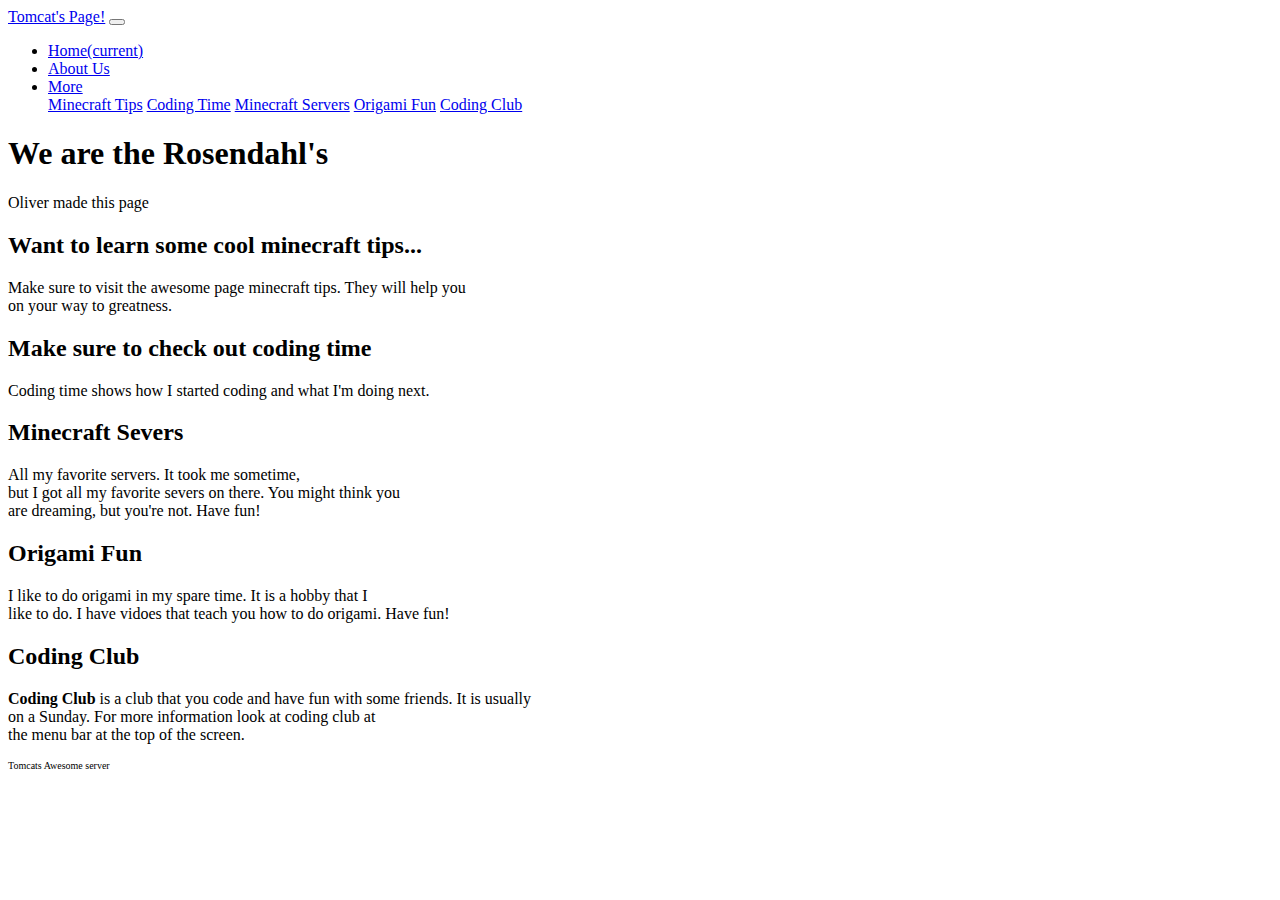
<file: index.html>
<!DOCTYPE html>
<!-- edited -->
<html lang="en">
    <meta charset="utf-8">
    <meta name="viewport" content="width=device-width, initial-scale=1, shrink-to-fit=no">

	<head>
		<title>Home</title>
	</head>
	
	<link rel="stylesheet" href="https://maxcdn.bootstrapcdn.com/bootstrap/4.0.0-beta/css/bootstrap.min.css" integrity="sha384-/Y6pD6FV/Vv2HJnA6t+vslU6fwYXjCFtcEpHbNJ0lyAFsXTsjBbfaDjzALeQsN6M" crossorigin="anonymous">
	
	<body>

	<nav class="navbar-nav navbar-expand-sm navbar-dark bg-dark">		
			 <a class="navbar-brand" href="#">Tomcat's Page!</a>	     
			    <button class="navbar-toggler" type="button" data-toggle="collapse" data-target="#navbarsExampleDefault" aria-controls="navbarsExampleDefault" aria-expanded="false" aria-label="Toggle navigation">
		        	<span class="navbar-toggler-icon"></span>
		  		</button>
		    <div class="collapse navbar-collapse" id="navbarsExampleDefault">
		        <ul class="navbar-nav mr-auto">
		          <li class="nav-item active">
		            <a class="nav-link" href="index.html">Home<span class="sr-only">(current)</span></a>
		          </li>
	 				<li class="nav-item">
		            <a class="nav-link" href="about-us.html">About Us</a>
		          	</li>
		          <li class="nav-item dropdown">
		            <a class="nav-link dropdown-toggle" href="http://example.com" id="dropdown01" data-toggle="dropdown" aria-haspopup="true" aria-expanded="false">More</a>
		            <div class="dropdown-menu" aria-labelledby="dropdown01">
			            <a class="dropdown-item" href="all-songs.html"> Minecraft Tips</a>
			            <a class="dropdown-item" href="see-us-play.html">Coding Time</a>
			            <a class="dropdown-item" href="fun-minecraft-multiplayer-servers.html">Minecraft Servers</a>
			            <a class="dropdown-item" href="origami-fun.html">Origami Fun</a>
			            <a class="dropdown-item" href="coding-club.html">Coding Club</a>
		             </div>
		          </li>
		        </ul>
		    </div>
		</nav>


<!-- 		<nav>
			<ul> 
			<li class="selected">Home</a>
			<li><a href="about-us.html">About Us</a></li>
			<li><a href="all-songs.html"> Minecraft Tips</a></li>
			<li><a href="see-us-play.html">Coding Time</a></li>
			<li><a href="fun-minecraft-multiplayer-servers.html">Minecraft Servers</a></li>
			<li><a href="origami-fun.html">Origami Fun</a></li>
			<li><a href="coding-club.html">Coding Club</a></li>
			</ul>
		</nav> -->
		<div class="container">
			<h1> We are the  Rosendahl's </h1>
			<p> Oliver made this page</p>
			<section>
				<h2>Want to learn some cool minecraft tips...</h2>
				<p> Make sure to visit the awesome page minecraft tips. They will help you <br>on your way to greatness.</p>
			</section>
			<section>
				<h2>Make sure to check out coding time</h2>
				<p>Coding time shows how I started coding and what I'm doing next.</p>
			</section>
			<section>
				<h2>Minecraft Severs </h2>
				<p>All my favorite servers. It took me sometime, <br> but I got all my favorite severs on there. You might think you<br> are dreaming, but you're not. Have fun!</p>
			</section>
			<section>
			<h2>Origami Fun</h2>
				<p> I  like to do origami in my spare time. It is a hobby that I<br> like to do. I have vidoes that teach you how to do origami. Have fun!</p>
			</section>
			<section>
		        <h2>Coding Club</h2>
				<p><strong>Coding Club</strong> is a club that you code and have fun with some friends. It is usually<br> on a Sunday. For more information look at coding club at<br> the menu bar at the top of the screen.</p>
			</section>
		</div>
		<footer>
			<font size="1"> <p>Tomcats Awesome server</p> </font> 
		</footer>

		<script src="https://code.jquery.com/jquery-3.2.1.slim.min.js" integrity="sha384-KJ3o2DKtIkvYIK3UENzmM7KCkRr/rE9/Qpg6aAZGJwFDMVNA/GpGFF93hXpG5KkN" crossorigin="anonymous"></script>
		<script src="https://cdnjs.cloudflare.com/ajax/libs/popper.js/1.11.0/umd/popper.min.js" integrity="sha384-b/U6ypiBEHpOf/4+1nzFpr53nxSS+GLCkfwBdFNTxtclqqenISfwAzpKaMNFNmj4" crossorigin="anonymous"></script>
		<script src="https://maxcdn.bootstrapcdn.com/bootstrap/4.0.0-beta/js/bootstrap.min.js" integrity="sha384-h0AbiXch4ZDo7tp9hKZ4TsHbi047NrKGLO3SEJAg45jXxnGIfYzk4Si90RDIqNm1" crossorigin="anonymous"></script>

	</body>
</html>
</file>
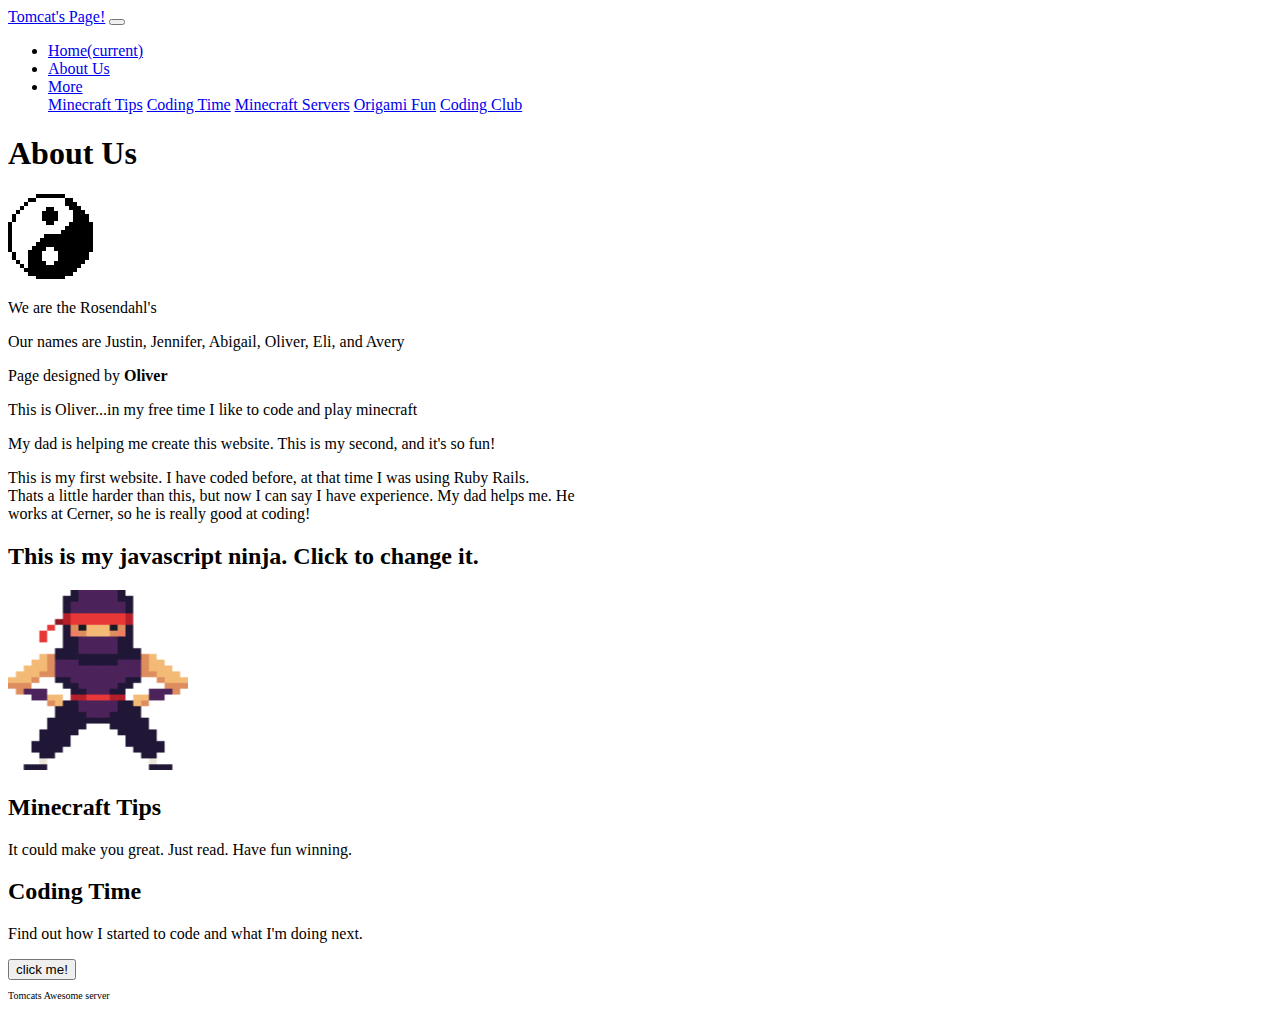
<file: about-us.html>
<!DOCTYPE html>
<!-- edited -->
<html>
<head>
<title> About Us</title>

<link rel="stylesheet" href="https://maxcdn.bootstrapcdn.com/bootstrap/4.0.0-beta/css/bootstrap.min.css" integrity="sha384-/Y6pD6FV/Vv2HJnA6t+vslU6fwYXjCFtcEpHbNJ0lyAFsXTsjBbfaDjzALeQsN6M" crossorigin="anonymous">
<body>
	
	<nav class="navbar-nav navbar-expand-sm navbar-dark bg-dark">		
			 <a class="navbar-brand" href="#">Tomcat's Page!</a>	     
			    <button class="navbar-toggler" type="button" data-toggle="collapse" data-target="#navbarsExampleDefault" aria-controls="navbarsExampleDefault" aria-expanded="false" aria-label="Toggle navigation">
		        	<span class="navbar-toggler-icon"></span>
		  		</button>
		    <div class="collapse navbar-collapse" id="navbarsExampleDefault">
		        <ul class="navbar-nav mr-auto">
		          <li class="nav-item">
		            <a class="nav-link" href="index.html">Home<span class="sr-only">(current)</span></a>
		          </li>
	 				<li class="nav-item active">
		            <a class="nav-link" href="about-us.html">About Us</a>
		          	</li>
		          <li class="nav-item dropdown">
		            <a class="nav-link dropdown-toggle" href="http://example.com" id="dropdown01" data-toggle="dropdown" aria-haspopup="true" aria-expanded="false">More</a>
		            <div class="dropdown-menu" aria-labelledby="dropdown01">
			            <a class="dropdown-item" href="all-songs.html"> Minecraft Tips</a>
			            <a class="dropdown-item" href="see-us-play.html">Coding Time</a>
			            <a class="dropdown-item" href="fun-minecraft-multiplayer-servers.html">Minecraft Servers</a>
			            <a class="dropdown-item" href="origami-fun.html">Origami Fun</a>
			            <a class="dropdown-item" href="coding-club.html">Coding Club</a>
		             </div>
		          </li>
		        </ul>
		    </div>
		</nav>

	<div class="container">
		<div class="row">
		 	<div class="col-md-8">
				<article>
					<h1>About Us</h1>
					<p><img src="images/Coder Dojo Badge.png" alt="Picture of the Nanonauts"/></p>
					<p>We are the Rosendahl's</p>
					<p>Our names are Justin, Jennifer, Abigail, Oliver, Eli, and Avery</p>
					<p>Page designed by <strong>Oliver</strong></p>
					<p> This is Oliver...in my free time I like to code and play minecraft</p>
					<p> My dad is helping me create this website. This is my second, and it's so fun! </p>
					<p> This is my first website. I have coded before, at that time I was using Ruby Rails.<br> Thats a little harder than this, but now I can say I have experience. My dad helps me. He<br> works at Cerner, so he is really good at coding!</p>
					<h2> This is my javascript ninja. Click to change it. </h2>
					<img id="display-image" onclick="swapImage()" src="images/NINJA_RED.png" width="180" height="180"/>
				</article>
			</div>
			<div class="col-md-4">	
			    <aside>
			    	<section>
			    		<h2>Minecraft Tips</h2>
			    	   	<p>It could make you great. Just read. Have fun winning.</p>
			    	</section>
			    	<section>
						<h2>Coding Time </h2>
						<p>Find out how I started to code and what I'm doing next.</p>
					</section>
				</aside>
			</div>
			<div class="col-md-8">
				<article>
			    	<button type="button" onclick="alert('I JUST HACKED YOU HA HA!!!!!!!')">click me!</button>
		  		</article>
			</div>
		</div>	
	</div>
	<footer>
		<font size="1"> <p>Tomcats Awesome server</p> </font> 
	</footer>
</body>

<script src="https://code.jquery.com/jquery-3.2.1.slim.min.js" integrity="sha384-KJ3o2DKtIkvYIK3UENzmM7KCkRr/rE9/Qpg6aAZGJwFDMVNA/GpGFF93hXpG5KkN" crossorigin="anonymous"></script>
<script src="https://cdnjs.cloudflare.com/ajax/libs/popper.js/1.11.0/umd/popper.min.js" integrity="sha384-b/U6ypiBEHpOf/4+1nzFpr53nxSS+GLCkfwBdFNTxtclqqenISfwAzpKaMNFNmj4" crossorigin="anonymous"></script>
<script src="https://maxcdn.bootstrapcdn.com/bootstrap/4.0.0-beta/js/bootstrap.min.js" integrity="sha384-h0AbiXch4ZDo7tp9hKZ4TsHbi047NrKGLO3SEJAg45jXxnGIfYzk4Si90RDIqNm1" crossorigin="anonymous"></script>

<script>
	function swapImage() {
		var imageDisplayed = document.getElementById('display-image');
		if (imageDisplayed.src.match("images/NINJA_GREEN.png")){
			imageDisplayed.src = "images/NINJA_BLUE.png";
		}
		else if (imageDisplayed.src.match("images/NINJA_BLUE.png")){
			imageDisplayed.src = "images/NINJA_RED.png";
		}
		else{
			imageDisplayed.src = "images/NINJA_GREEN.png";
		}
	}
</script>

</html>
</file>
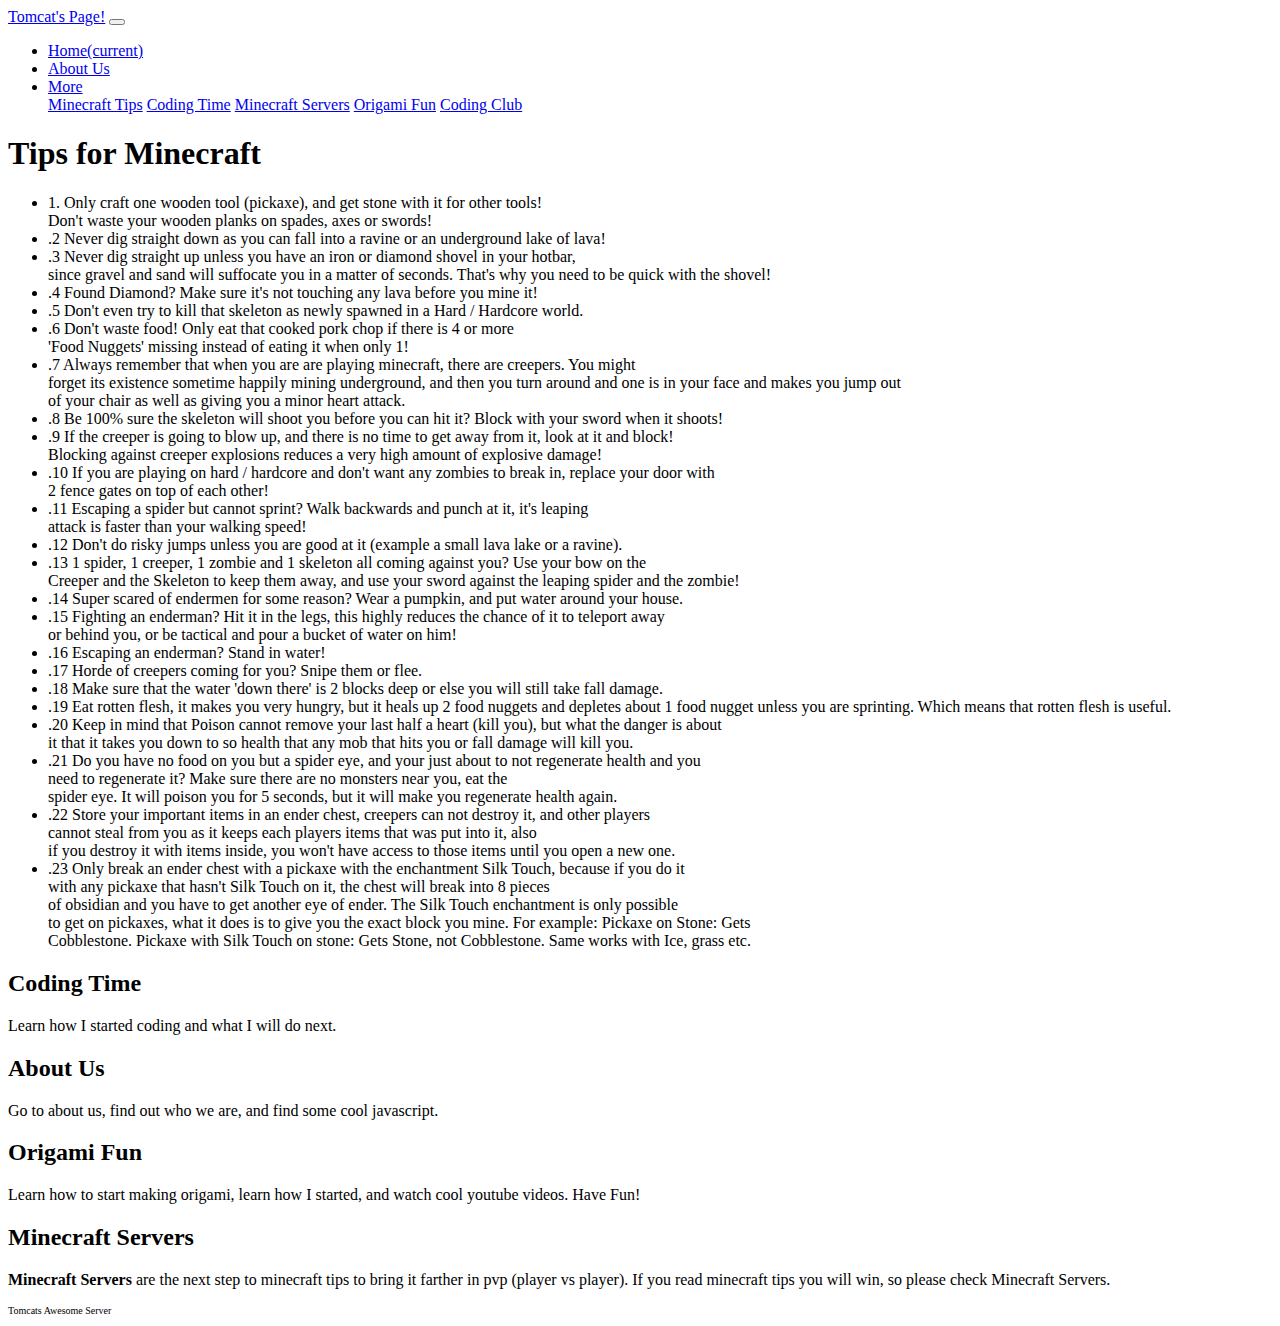
<file: all-songs.html>
<!DOCTYPE html>
<html>
<head>
<title>Minecraft Tips</title>
</head>
<link rel="stylesheet" href="https://maxcdn.bootstrapcdn.com/bootstrap/4.0.0-beta/css/bootstrap.min.css" integrity="sha384-/Y6pD6FV/Vv2HJnA6t+vslU6fwYXjCFtcEpHbNJ0lyAFsXTsjBbfaDjzALeQsN6M" crossorigin="anonymous">
<body>
	
	<nav class="navbar-nav navbar-expand-sm navbar-dark bg-dark">		
			 <a class="navbar-brand" href="#">Tomcat's Page!</a>	     
			    <button class="navbar-toggler" type="button" data-toggle="collapse" data-target="#navbarsExampleDefault" aria-controls="navbarsExampleDefault" aria-expanded="false" aria-label="Toggle navigation">
		        	<span class="navbar-toggler-icon"></span>
		  		</button>
		    <div class="collapse navbar-collapse" id="navbarsExampleDefault">
		        <ul class="navbar-nav mr-auto">
		          <li class="nav-item">
		            <a class="nav-link" href="index.html">Home<span class="sr-only">(current)</span></a>
		          </li>
	 				<li class="nav-item">
		            <a class="nav-link" href="about-us.html">About Us</a>
		          	</li>
		          <li class="nav-item dropdown">
		            <a class="nav-link dropdown-toggle" href="http://example.com" id="dropdown01" data-toggle="dropdown" aria-haspopup="true" aria-expanded="false">More</a>
		            <div class="dropdown-menu" aria-labelledby="dropdown01">
			            <a class="dropdown-item" href="all-songs.html"> Minecraft Tips</a>
			            <a class="dropdown-item" href="see-us-play.html">Coding Time</a>
			            <a class="dropdown-item" href="fun-minecraft-multiplayer-servers.html">Minecraft Servers</a>
			            <a class="dropdown-item" href="origami-fun.html">Origami Fun</a>
			            <a class="dropdown-item" href="coding-club.html">Coding Club</a>
		             </div>
		          </li>
		        </ul>
		    </div>
		</nav>

<!--
<body>
	<nav>
		<ul> 
			<li><a href="index.html">Home</a></li>
			<li><a href="about-us.html">About Us</a></li>
			<li class="selected"> Minecraft Tips</a></li>
			<li><a href="see-us-play.html">Coding Time</a></li>
			<li><a href="fun-minecraft-multiplayer-servers.html">Minecraft Servers</a></li>
			<li><a href="origami-fun.html">Origami Fun</a></li>
			<li><a href="coding-club.html">Coding Club</a></li>
		</ul>
	</nav>
-->
	<div class="container">
		<div class="row">
			<div class="col-md-8">
		<article>
			<h1>Tips for Minecraft</h1>
			<ul>
				<li>1. Only craft one wooden tool (pickaxe), and get stone with it for other tools!<br> Don't waste your wooden planks on spades, axes or swords!</li>
				<li>.2 Never dig straight down as you can fall into a ravine or an underground lake of lava!</li>
				<li>.3 Never dig straight up unless you have an iron or diamond shovel in your hotbar,<br> since gravel and sand will suffocate you in a matter of seconds. That's why you need to be quick with the shovel!</li>
				<li>.4 Found Diamond? Make sure it's not touching any lava before you mine it!</li>
				<li>.5 Don't even try to kill that skeleton as newly spawned in a Hard / Hardcore world.</li>
				<li>.6 Don't waste food! Only eat that cooked pork chop if there is 4 or more<br> 'Food Nuggets' missing instead of eating it when only 1!</li>
				<li>.7 Always remember that when you are are playing minecraft, there are creepers. You might<br> forget its existence sometime happily mining underground, and then you turn around and one is in your face and makes you jump out<br> of your chair as well as giving you a minor heart attack.</li>
				<li>.8 Be 100% sure the skeleton will shoot you before you can hit it? Block with your sword when it shoots!</li>
				<li>.9 If the creeper is going to blow up, and there is no time to get away from it, look at it and block! <br>Blocking against creeper explosions reduces a very high amount of explosive damage!</li>
				<li>.10 If you are playing on hard / hardcore and don't want any zombies to break in, replace your door with<br> 2 fence gates on top of each other!</li>
				<li>.11 Escaping a spider but cannot sprint? Walk backwards and punch at it, it's leaping<br> attack is faster than your walking speed!</li>
				<li>.12 Don't do risky jumps unless you are good at it (example a small lava lake or a ravine).</li>
				<li>.13 1 spider, 1 creeper, 1 zombie and 1 skeleton all coming against you? Use your bow on the<br> Creeper and the Skeleton to keep them away, and use your sword against the leaping spider and the zombie!</li>
				<li>.14 Super scared of endermen for some reason? Wear a pumpkin, and put water around your house.</li>
				<li>.15 Fighting an enderman? Hit it in the legs, this highly reduces the chance of it to teleport away<br> or behind you, or be tactical and pour a bucket of water on him!</li>
				<li>.16 Escaping an enderman? Stand in water!</li>
				<li>.17 Horde of creepers coming for you? Snipe them or flee.</li>
				<li>.18 Make sure that the water 'down there' is 2 blocks deep or else you will still take fall damage.</li>
				<li>.19 Eat rotten flesh, it makes you very hungry, but it heals up 2 food nuggets and depletes about 1 food nugget unless you are sprinting. Which means that rotten flesh is useful.</li>
				<li>.20 Keep in mind that Poison cannot remove your last half a heart (kill you), but what the danger is about <br>it that it takes you down to so health that any mob that hits you or fall damage will kill you.</li>
				<li>.21 Do you have no food on you but a spider eye, and your just about to not regenerate health and you<br> need to regenerate it? Make sure there are no monsters near you, eat the<br> spider eye. It will poison you for 5 seconds, but it will make you regenerate health again.</li>
				<li>.22 Store your important items in an ender chest, creepers can not destroy it, and other players<br> cannot steal from you as it keeps each players items that was put into it, also<br> if you destroy it with items inside, you won't have access to those items until you open a new one.</li>
				<li>.23 Only break an ender chest with a pickaxe with the enchantment Silk Touch, because if you do it<br> with any pickaxe that hasn't Silk Touch on it, the chest will break into 8 pieces<br> of obsidian and you have to get another eye of ender. The Silk Touch enchantment is only possible<br> to get on pickaxes, what it does is to give you the exact block you mine. For example:
				Pickaxe on Stone: Gets<br> Cobblestone.
				Pickaxe with Silk Touch on stone: Gets Stone, not Cobblestone.
				Same works with Ice, grass etc.</li>
			</ul>

		</article>
	</div>
	<div class="col-md-4">
	<aside>
		<section>
			<h2> Coding Time </h2>
			<p> Learn how I started coding and what I will do next. </p>
		</section>
		<section>
			<h2> About Us  </h2>
			<p>Go to about us, find out who we are, and find some cool javascript.</p>
		</section>
		<section>
			<h2> Origami Fun </h2>
			<p> Learn how to start making origami, learn how I started,  and watch cool youtube videos. Have Fun!</p>
		</section>
		<section>
			<h2> Minecraft Servers </h2>
			<p><strong> Minecraft Servers</strong> are the next step to minecraft tips to bring it farther in pvp (player vs player). If you read minecraft tips you will win, so please check Minecraft Servers.</p>
		</section>
	</aside>
</div></div></div>
</div>
	<footer>
		<font size="1"> <p>Tomcats Awesome Server</p> </font> 
	</footer>
</body>
	<script src="https://code.jquery.com/jquery-3.2.1.slim.min.js" integrity="sha384-KJ3o2DKtIkvYIK3UENzmM7KCkRr/rE9/Qpg6aAZGJwFDMVNA/GpGFF93hXpG5KkN" crossorigin="anonymous"></script>
	<script src="https://cdnjs.cloudflare.com/ajax/libs/popper.js/1.11.0/umd/popper.min.js" integrity="sha384-b/U6ypiBEHpOf/4+1nzFpr53nxSS+GLCkfwBdFNTxtclqqenISfwAzpKaMNFNmj4" crossorigin="anonymous"></script>
	<script src="https://maxcdn.bootstrapcdn.com/bootstrap/4.0.0-beta/js/bootstrap.min.js" integrity="sha384-h0AbiXch4ZDo7tp9hKZ4TsHbi047NrKGLO3SEJAg45jXxnGIfYzk4Si90RDIqNm1" crossorigin="anonymous"></script>

</html>
</file>
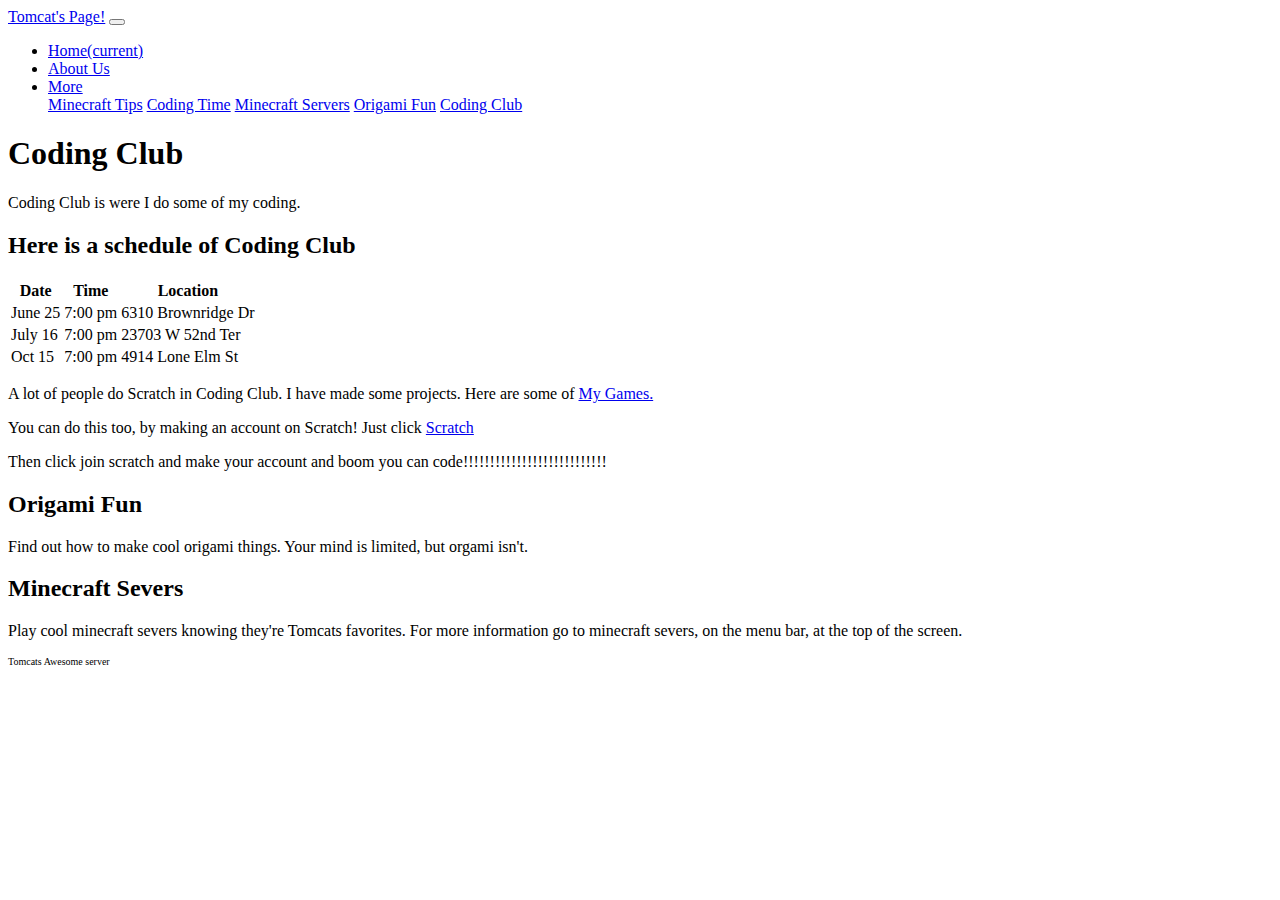
<file: coding-club.html>
<!DOCTYPE html>
<!DOCTYPE html>
<html>
<head>
	<title>coding club</title>
</head>
<link rel="stylesheet" href="https://maxcdn.bootstrapcdn.com/bootstrap/4.0.0-beta/css/bootstrap.min.css" integrity="sha384-/Y6pD6FV/Vv2HJnA6t+vslU6fwYXjCFtcEpHbNJ0lyAFsXTsjBbfaDjzALeQsN6M" crossorigin="anonymous">
	
	<body>

	
	<nav class="navbar-nav navbar-expand-sm navbar-dark bg-dark">		
			 <a class="navbar-brand" href="#">Tomcat's Page!</a>	     
			    <button class="navbar-toggler" type="button" data-toggle="collapse" data-target="#navbarsExampleDefault" aria-controls="navbarsExampleDefault" aria-expanded="false" aria-label="Toggle navigation">
		        	<span class="navbar-toggler-icon"></span>
		  		</button>
		    <div class="collapse navbar-collapse" id="navbarsExampleDefault">
		        <ul class="navbar-nav mr-auto">
		          <li class="nav-item">
		            <a class="nav-link" href="index.html">Home<span class="sr-only">(current)</span></a>
		          </li>
	 				<li class="nav-item">
		            <a class="nav-link" href="about-us.html">About Us</a>
		          	</li>
		          <li class="nav-item dropdown">
		            <a class="nav-link dropdown-toggle" href="http://example.com" id="dropdown01" data-toggle="dropdown" aria-haspopup="true" aria-expanded="false">More</a>
		            <div class="dropdown-menu" aria-labelledby="dropdown01">
			            <a class="dropdown-item" href="all-songs.html"> Minecraft Tips</a>
			            <a class="dropdown-item" href="see-us-play.html">Coding Time</a>
			            <a class="dropdown-item" href="fun-minecraft-multiplayer-servers.html">Minecraft Servers</a>
			            <a class="dropdown-item" href="origami-fun.html">Origami Fun</a>
			            <a class="dropdown-item" href="coding-club.html">Coding Club</a>
		             </div>
		          </li>
		        </ul>
		    </div>
		</nav>
<!-- 	
<body>
<nav>
		<ul> 
			<li><a href="index.html">Home</a></li>
			<li><a href="about-us.html">About Us</a></li>
			<li><a href="all-songs.html"> Minecraft Tips</a></li>
			<li><a href="see-us-play.html">Coding Time</a></li>
			<li><a href="fun-minecraft-multiplayer-servers.html">Minecraft Servers</a></li>
			<li><a href="origami-fun.html">Origami Fun</a></li>
			<li class="selected">Coding Club</li>
		</ul>
	</nav>
-->	
    <div class='container'>
    	<div class="row">
    		<div class="col-md-8">
		         <article>
					<h1>Coding Club</h1>
					<p>Coding Club is were I do some of my coding. </p>
					<h2>Here is a schedule of Coding Club</h2>
					<table>
					<tr><th>Date</th> <th> Time </th> <th>Location</th></tr>
					<tr>
						<td>June 25</td> <td>7:00 pm </td> <td>6310 Brownridge Dr</td>
						<tr>
						<td>July 16</td><td>7:00 pm </td><td>23703 W 52nd Ter</td>
						</tr>
						<tr>
					    <td>Oct 15</td><td>7:00 pm</td><td>4914 Lone Elm St</td>
					    </tr>
					</tr>
					</table>
					<p>A lot of people do Scratch in Coding Club. I have made some projects. Here are some of <a href="https://scratch.mit.edu/studios/4110306/"> My Games.</a></p>
					<p>You can do this too, by making an account on Scratch! Just click <a href="https://scratch.mit.edu/">Scratch</a></p>
					<p>Then click join scratch and make your account and boom you can code!!!!!!!!!!!!!!!!!!!!!!!!!!!</p>
				</article>
			</div>
			<div class="col-md-4">
				<aside>
					<section>

						<h2>Origami Fun</h2>
						<p>Find out how to make cool origami things. Your mind is limited, but orgami isn't.</p>
					</section>
					<section>
						<h2>Minecraft Severs</h2>
						<p>Play cool minecraft severs knowing they're Tomcats favorites. For more information go to minecraft severs, on the menu bar, at the top of the screen. </p>
					</section>
				</aside>
			</div>
		</div>
	</div>
	<footer>
		<font size="1"> <p>Tomcats Awesome server</p> </font> 
	</footer>
	<script src="https://code.jquery.com/jquery-3.2.1.slim.min.js" integrity="sha384-KJ3o2DKtIkvYIK3UENzmM7KCkRr/rE9/Qpg6aAZGJwFDMVNA/GpGFF93hXpG5KkN" crossorigin="anonymous"></script>
	<script src="https://cdnjs.cloudflare.com/ajax/libs/popper.js/1.11.0/umd/popper.min.js" integrity="sha384-b/U6ypiBEHpOf/4+1nzFpr53nxSS+GLCkfwBdFNTxtclqqenISfwAzpKaMNFNmj4" crossorigin="anonymous"></script>
	<script src="https://maxcdn.bootstrapcdn.com/bootstrap/4.0.0-beta/js/bootstrap.min.js" integrity="sha384-h0AbiXch4ZDo7tp9hKZ4TsHbi047NrKGLO3SEJAg45jXxnGIfYzk4Si90RDIqNm1" crossorigin="anonymous"></script>

</body>
</html>
</file>
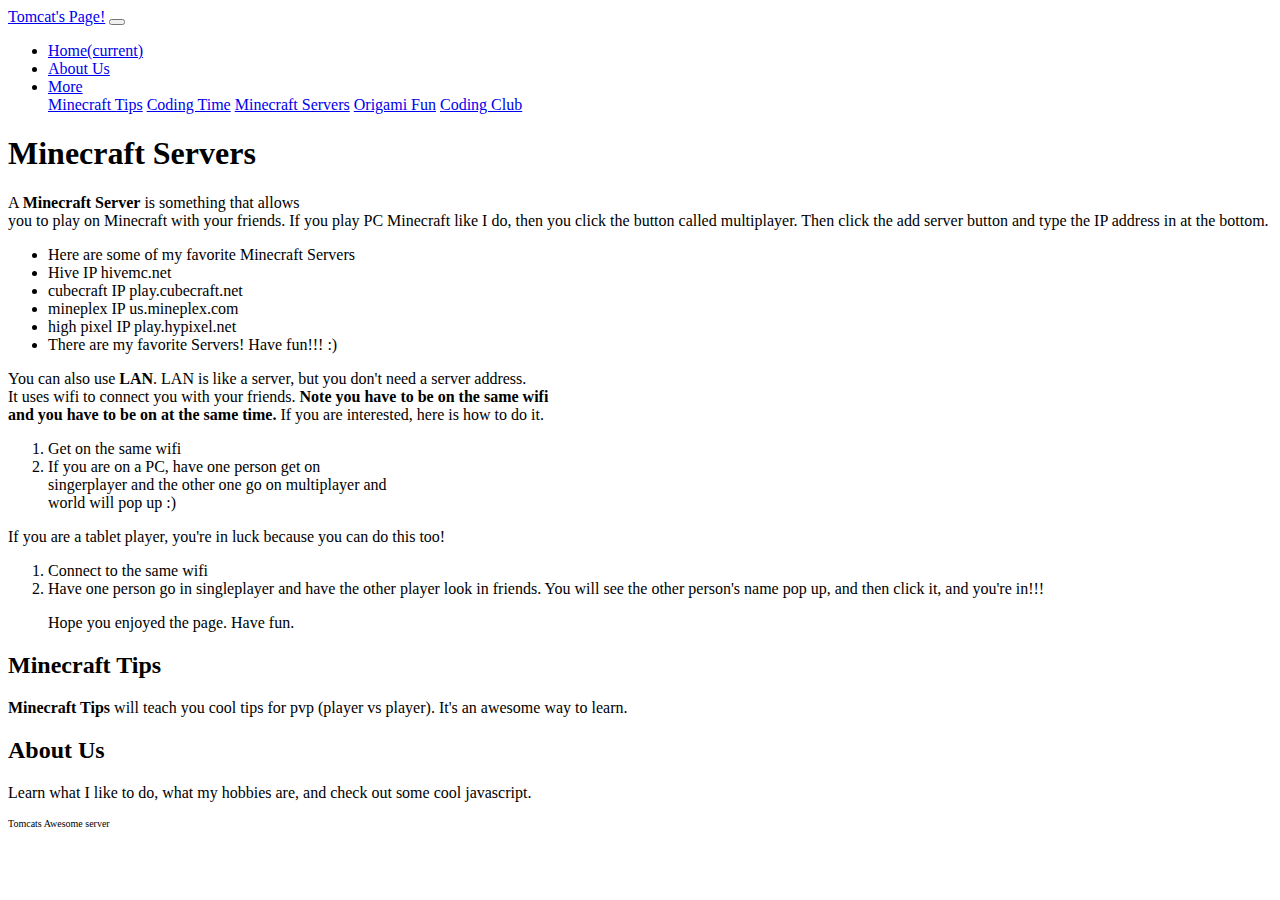
<file: Fun-Minecraft-multiplayer-servers.html>
<!DOCTYPE html>
<html> 
<head>
<title> Minecraft Servers </title>
</head>
<link rel="stylesheet" href="https://maxcdn.bootstrapcdn.com/bootstrap/4.0.0-beta/css/bootstrap.min.css" integrity="sha384-/Y6pD6FV/Vv2HJnA6t+vslU6fwYXjCFtcEpHbNJ0lyAFsXTsjBbfaDjzALeQsN6M" crossorigin="anonymous">
<body>
	
	<nav class="navbar-nav navbar-expand-sm navbar-dark bg-dark">		
			 <a class="navbar-brand" href="#">Tomcat's Page!</a>	     
			    <button class="navbar-toggler" type="button" data-toggle="collapse" data-target="#navbarsExampleDefault" aria-controls="navbarsExampleDefault" aria-expanded="false" aria-label="Toggle navigation">
		        	<span class="navbar-toggler-icon"></span>
		  		</button>
		    <div class="collapse navbar-collapse" id="navbarsExampleDefault">
		        <ul class="navbar-nav mr-auto">
		          <li class="nav-item">
		            <a class="nav-link" href="index.html">Home<span class="sr-only">(current)</span></a>
		          </li>
	 				<li class="nav-item">
		            <a class="nav-link" href="about-us.html">About Us</a>
		          	</li>
		          <li class="nav-item dropdown">
		            <a class="nav-link dropdown-toggle" href="http://example.com" id="dropdown01" data-toggle="dropdown" aria-haspopup="true" aria-expanded="false">More</a>
		            <div class="dropdown-menu" aria-labelledby="dropdown01">
			            <a class="dropdown-item" href="all-songs.html"> Minecraft Tips</a>
			            <a class="dropdown-item" href="see-us-play.html">Coding Time</a>
			            <a class="dropdown-item" href="fun-minecraft-multiplayer-servers.html">Minecraft Servers</a>
			            <a class="dropdown-item" href="origami-fun.html">Origami Fun</a>
			            <a class="dropdown-item" href="coding-club.html">Coding Club</a>
		             </div>
		          </li>
		        </ul>
		    </div>
		</nav>

<!-- <body>
	<nav>
		<ul> 
			<li><a href="index.html">Home</a></li>
			<li><a href="about-us.html">About Us</a></li>
			<li><a href="all-songs.html"> Minecraft Tips</a></li>
			<li><a href="see-us-play.html">Coding Time</a></li>
			<li class="selected">Minecraft Servers</a></li>
			<li><a href="origami-fun.html">Origami Fun</a></li>
			<li><a href="coding-club.html">Coding Club</a></li>
		</ul>
	</nav>
 -->	
 <div class="container">
 	<div class="row">
 		<div class="col-md-8">
			<article>
				<h1>Minecraft Servers</h1>
				<p>A <strong>Minecraft Server</strong> is something that allows <br>you to play on Minecraft with your friends. If you play PC Minecraft like I do, then you click the button called multiplayer. Then click the add server button and type the IP address in at the bottom.</p>
				<ul>
				<li>Here are some of my favorite Minecraft Servers</li>
				<li>Hive IP hivemc.net</li>
				<li>cubecraft IP play.cubecraft.net</li>
				<li>mineplex IP us.mineplex.com</li>
				<li>high pixel IP play.hypixel.net</li>
				<li>There are my favorite Servers! Have fun!!! :)</li>
				</ul>
				<p>You can also use <strong>LAN</strong>. LAN is like a server, but you don't need a server address. <br> It uses wifi to connect you with your friends. <strong>Note you have to be on the same wifi <br>and you have to be on at the same time.</strong> If you are interested, here is how to do it.</p>
				<ol>
				<li>Get on the same wifi</li> 
				<li>If you are on a PC, have one person get on <br>singerplayer and the other one go on multiplayer and <br>world will pop up :)</li>
				</ol>
				</ul>
				<p>If you are a tablet player, you're in luck because you can do this too!</p>
				<ol>
				<li>Connect to the same wifi</li>
				<li>Have one person go in singleplayer and have the other player look in friends. You will see the other person's name pop up, and then click it, and you're in!!!</li>
				<p>Hope you enjoyed the page. Have fun.</p>
				</ol>
			</article>
		</div>
		<div class="col-md-4">
			<aside>
				<section>
					<h2> Minecraft Tips </h2>
					<p> <strong>Minecraft Tips</strong> will teach you cool tips for pvp (player vs player). It's an awesome way to learn. </p>
				</section>
				<section>
					 <h2> About Us </h2>
					<p> Learn what I like to do, what my hobbies are, and check out some cool javascript. </p>
				</section>
			</aside>
		</div>
	</div>
</div>
	<footer>
		<font size="1"> <p>Tomcats Awesome server</p> </font> 
	</footer>
	<script src="https://code.jquery.com/jquery-3.2.1.slim.min.js" integrity="sha384-KJ3o2DKtIkvYIK3UENzmM7KCkRr/rE9/Qpg6aAZGJwFDMVNA/GpGFF93hXpG5KkN" crossorigin="anonymous"></script>
	<script src="https://cdnjs.cloudflare.com/ajax/libs/popper.js/1.11.0/umd/popper.min.js" integrity="sha384-b/U6ypiBEHpOf/4+1nzFpr53nxSS+GLCkfwBdFNTxtclqqenISfwAzpKaMNFNmj4" crossorigin="anonymous"></script>
	<script src="https://maxcdn.bootstrapcdn.com/bootstrap/4.0.0-beta/js/bootstrap.min.js" integrity="sha384-h0AbiXch4ZDo7tp9hKZ4TsHbi047NrKGLO3SEJAg45jXxnGIfYzk4Si90RDIqNm1" crossorigin="anonymous"></script>

</body>
</html>
</file>
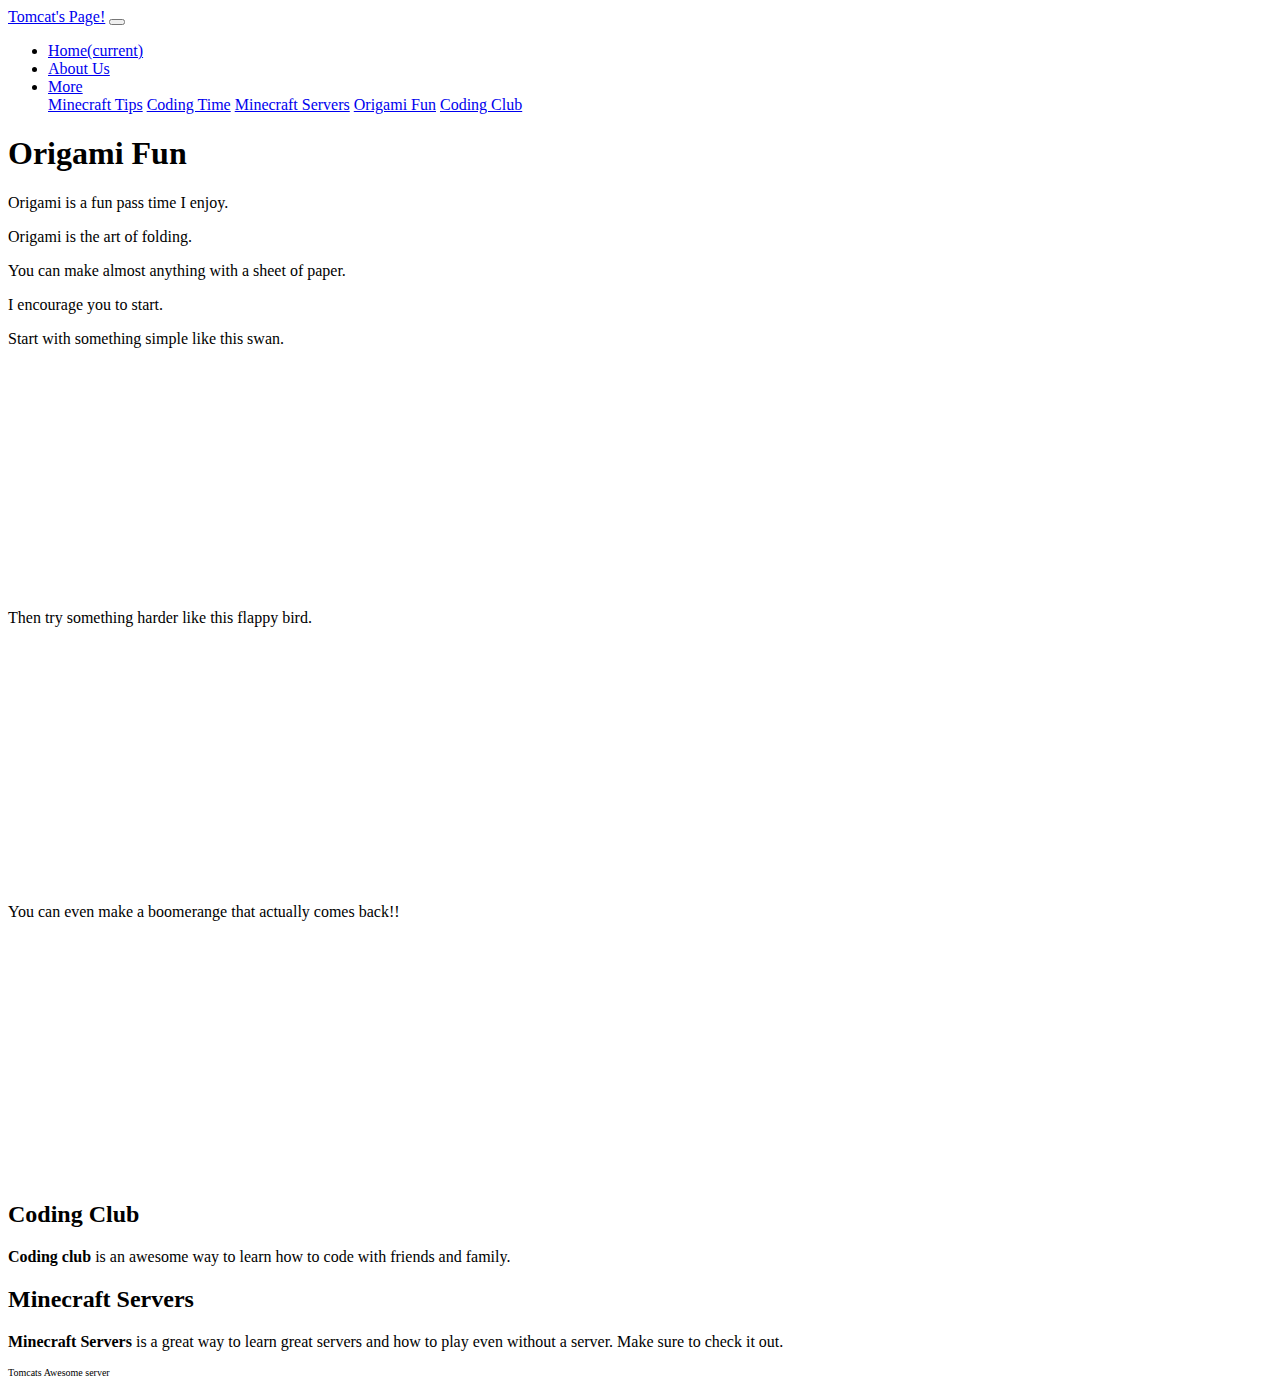
<file: origami-fun.html>
<!DOCTYPE html>
<html>
<head>
	<title>Origami Fun</title>
</head>
<link rel="stylesheet" href="https://maxcdn.bootstrapcdn.com/bootstrap/4.0.0-beta/css/bootstrap.min.css" integrity="sha384-/Y6pD6FV/Vv2HJnA6t+vslU6fwYXjCFtcEpHbNJ0lyAFsXTsjBbfaDjzALeQsN6M" crossorigin="anonymous">
<body>
	
	<nav class="navbar-nav navbar-expand-sm navbar-dark bg-dark">		
			 <a class="navbar-brand" href="#">Tomcat's Page!</a>	     
			    <button class="navbar-toggler" type="button" data-toggle="collapse" data-target="#navbarsExampleDefault" aria-controls="navbarsExampleDefault" aria-expanded="false" aria-label="Toggle navigation">
		        	<span class="navbar-toggler-icon"></span>
		  		</button>
		    <div class="collapse navbar-collapse" id="navbarsExampleDefault">
		        <ul class="navbar-nav mr-auto">
		          <li class="nav-item">
		            <a class="nav-link" href="index.html">Home<span class="sr-only">(current)</span></a>
		          </li>
	 				<li class="nav-item">
		            <a class="nav-link" href="about-us.html">About Us</a>
		          	</li>
		          <li class="nav-item dropdown">
		            <a class="nav-link dropdown-toggle" href="http://example.com" id="dropdown01" data-toggle="dropdown" aria-haspopup="true" aria-expanded="false">More</a>
		            <div class="dropdown-menu" aria-labelledby="dropdown01">
			            <a class="dropdown-item" href="all-songs.html"> Minecraft Tips</a>
			            <a class="dropdown-item" href="see-us-play.html">Coding Time</a>
			            <a class="dropdown-item" href="fun-minecraft-multiplayer-servers.html">Minecraft Servers</a>
			            <a class="dropdown-item" href="origami-fun.html">Origami Fun</a>
			            <a class="dropdown-item" href="coding-club.html">Coding Club</a>
		             </div>
		          </li>
		        </ul>
		    </div>
		</nav>
	 <div class="container">
		 <div class="row">
		 	<div class="col-md-8">
				<article>
					<h1>Origami Fun</h1>
					<p>Origami is a fun pass time I enjoy.</p>
					<p>Origami is the art of folding.</p>
					<p>You can make almost anything with a sheet of paper.</p>
					<p>I encourage you to start.</p>
					<p>Start with something simple like this swan.</p>
					<iframe width="400" height="225" src="https://www.youtube.com/embed/kSxpqjxDEVs" frameborder="0" allowfullscreen></iframe>
					<p>Then try something harder like this flappy bird.</p>
					<iframe width="427" height="240" src="https://www.youtube.com/embed/4Y07qnnNqnM" frameborder="0" allowfullscreen></iframe>
					<p>You can even make a boomerange that actually comes back!!</p>
					<iframe width="427" height="240" src="https://youtube.com/embed/JmLziMG1p4c" frameborder="0" allowfullscreen></iframe>
				</article>
			</div>
			<div class="col-md-4">
				<aside>
					<section>
						<h2> Coding Club</h2>
						<p><strong>Coding club</strong>  is an awesome way to learn how to code with friends and family.</p>
					</section>
					<section>
						<h2> Minecraft Servers</h2>
						<p><strong>Minecraft Servers</strong> is a great way to learn great servers and how to play even without a server. Make sure to check it out.</p>
					</section>
				</aside>
			</div>

		</div>
	</div>

	<footer>
		<font size="1"> <p>Tomcats Awesome server</p> </font> 
	</footer>
		
</body>
<script src="https://code.jquery.com/jquery-3.2.1.slim.min.js" integrity="sha384-KJ3o2DKtIkvYIK3UENzmM7KCkRr/rE9/Qpg6aAZGJwFDMVNA/GpGFF93hXpG5KkN" crossorigin="anonymous"></script>
	<script src="https://cdnjs.cloudflare.com/ajax/libs/popper.js/1.11.0/umd/popper.min.js" integrity="sha384-b/U6ypiBEHpOf/4+1nzFpr53nxSS+GLCkfwBdFNTxtclqqenISfwAzpKaMNFNmj4" crossorigin="anonymous"></script>
	<script src="https://maxcdn.bootstrapcdn.com/bootstrap/4.0.0-beta/js/bootstrap.min.js" integrity="sha384-h0AbiXch4ZDo7tp9hKZ4TsHbi047NrKGLO3SEJAg45jXxnGIfYzk4Si90RDIqNm1" crossorigin="anonymous"></script>


</html>
</file>
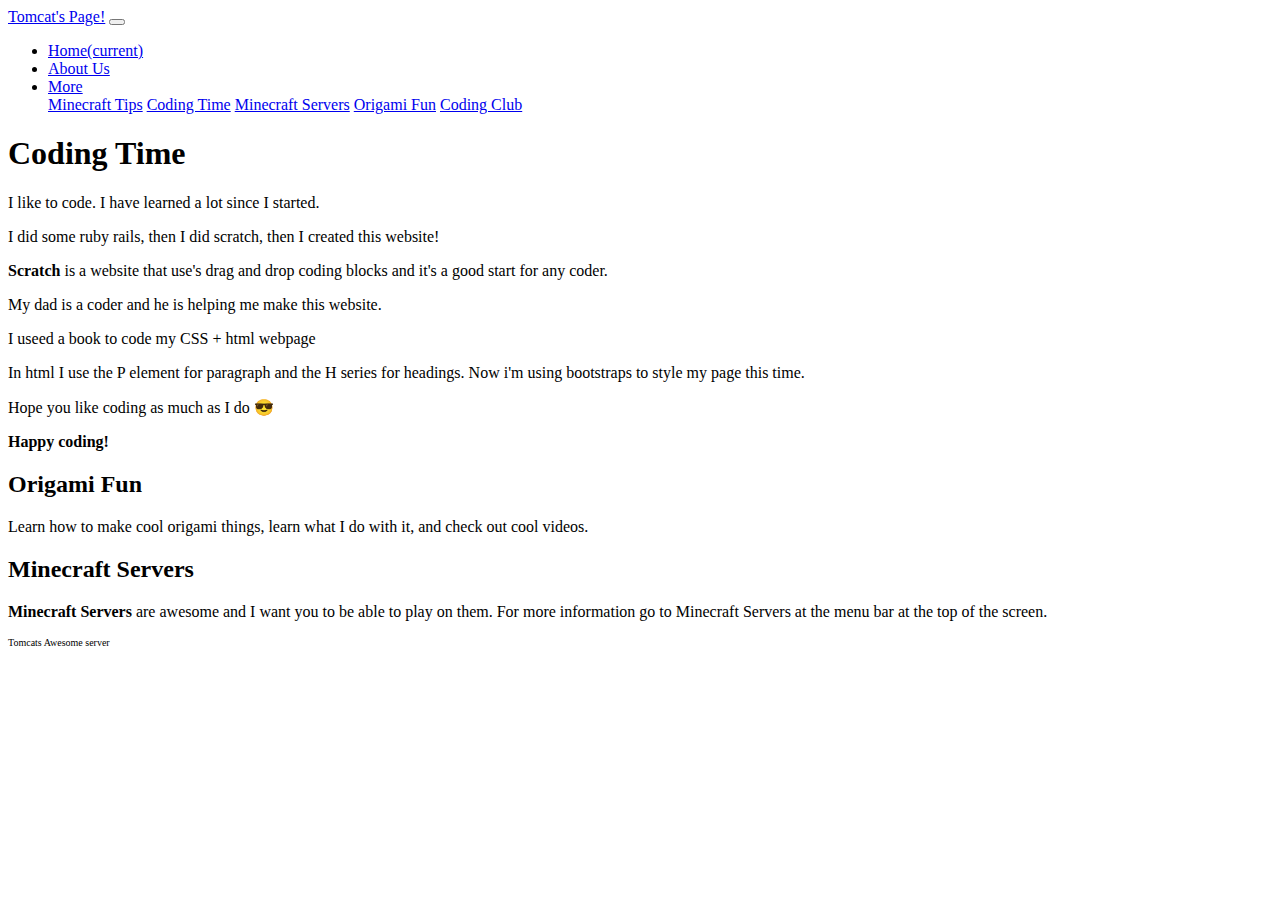
<file: see-us-play.html>
<!DOCTYPE html>
<html>
<head>
	<title>Coding Time</title>
</head>
<link rel="stylesheet" href="https://maxcdn.bootstrapcdn.com/bootstrap/4.0.0-beta/css/bootstrap.min.css" integrity="sha384-/Y6pD6FV/Vv2HJnA6t+vslU6fwYXjCFtcEpHbNJ0lyAFsXTsjBbfaDjzALeQsN6M" crossorigin="anonymous">
	
<body>
	<!-- <div class="container">	 -->
		<nav class="navbar-nav navbar-expand-sm navbar-dark bg-dark">		
			 <a class="navbar-brand" href="#">Tomcat's Page!</a>	     
			    <button class="navbar-toggler" type="button" data-toggle="collapse" data-target="#navbarsExampleDefault" aria-controls="navbarsExampleDefault" aria-expanded="false" aria-label="Toggle navigation">
		        	<span class="navbar-toggler-icon"></span>
		  		</button>
		    <div class="collapse navbar-collapse" id="navbarsExampleDefault">
		        <ul class="navbar-nav mr-auto">
		          <li class="nav-item">
		            <a class="nav-link" href="index.html">Home<span class="sr-only">(current)</span></a>
		          </li>
	 				<li class="nav-item">
		            <a class="nav-link" href="about-us.html">About Us</a>
		          	</li>
		          <li class="nav-item dropdown">
		            <a class="nav-link dropdown-toggle" href="http://example.com" id="dropdown01" data-toggle="dropdown" aria-haspopup="true" aria-expanded="false">More</a>
		            <div class="dropdown-menu" aria-labelledby="dropdown01">
			            <a class="dropdown-item" href="all-songs.html"> Minecraft Tips</a>
			            <a class="dropdown-item" href="see-us-play.html">Coding Time</a>
			            <a class="dropdown-item" href="fun-minecraft-multiplayer-servers.html">Minecraft Servers</a>
			            <a class="dropdown-item" href="origami-fun.html">Origami Fun</a>
			            <a class="dropdown-item" href="coding-club.html">Coding Club</a>
		             </div>
		          </li>
		        </ul>
		    </div>
		</nav>
	<!-- </div> -->

		            <!-- <a class="dropdown-item" href="all-songs.html"> Minecraft Tips</a>
		            <a class="dropdown-item" href="all-songs.html"> Minecraft Tips</a>
		            <a class="dropdown-item" href="see-us-play.html">Coding Time</a>
		            <a class="dropdown-item" href="fun-minecraft-multiplayer-servers.html">Minecraft Servers</a>
		            <a class="dropdown-item" href="origami-fun.html">Origami Fun</a>
		            <a class="dropdown-item" href="coding-club.html">Coding Club</a>
	             </div>
	          </li>
	        </ul>
	      </div>
	    </nav>

  -->	
  <div class="container">
  	<div class="row">
		 <div class="col-md-8">
			<article>
				<h1>Coding Time</h1>
				<p> I like to code. I have learned a lot since I started. </p>
				<p> I did some ruby rails, then I did scratch, then I created this website!
				</p>
				<p><strong>Scratch</strong> is a website that use's drag and drop coding blocks and it's a good start for any coder.</p>
				<p>My dad is a coder and he is helping me make this website.</p>
				<p>I useed a book to code my CSS + html webpage</p>
				<p>In html I use the P element for paragraph and the H series for headings. Now i'm using bootstraps to style my page this time.  </p>
				<p>Hope you like coding as much as I do 😎</p>
				<p><strong>Happy coding!</strong></p>
			</article>
		</div>

		<div class="col-md-4">
			<aside>
				<section>
					<h2> Origami Fun </h2>
			 		<p> Learn how to make cool origami things, learn what I do with it, and check out cool videos. </p>
				</section>
				<section> 
					<h2> Minecraft Servers </h2> 
					<p><strong>Minecraft Servers</strong> are awesome and I want you to be able to play on them. For more information go to Minecraft Servers at the menu bar at the top of the screen. </p>
				</section>
			</aside>
		</div>
	</div>
</div>
	<footer>
		<font size="1"> <p>Tomcats Awesome server</p> </font> 
	</footer>
	<script src="https://code.jquery.com/jquery-3.2.1.slim.min.js" integrity="sha384-KJ3o2DKtIkvYIK3UENzmM7KCkRr/rE9/Qpg6aAZGJwFDMVNA/GpGFF93hXpG5KkN" crossorigin="anonymous"></script>
	<script src="https://cdnjs.cloudflare.com/ajax/libs/popper.js/1.11.0/umd/popper.min.js" integrity="sha384-b/U6ypiBEHpOf/4+1nzFpr53nxSS+GLCkfwBdFNTxtclqqenISfwAzpKaMNFNmj4" crossorigin="anonymous"></script>
	<script src="https://maxcdn.bootstrapcdn.com/bootstrap/4.0.0-beta/js/bootstrap.min.js" integrity="sha384-h0AbiXch4ZDo7tp9hKZ4TsHbi047NrKGLO3SEJAg45jXxnGIfYzk4Si90RDIqNm1" crossorigin="anonymous"></script>

</body>
</html>
</file>
